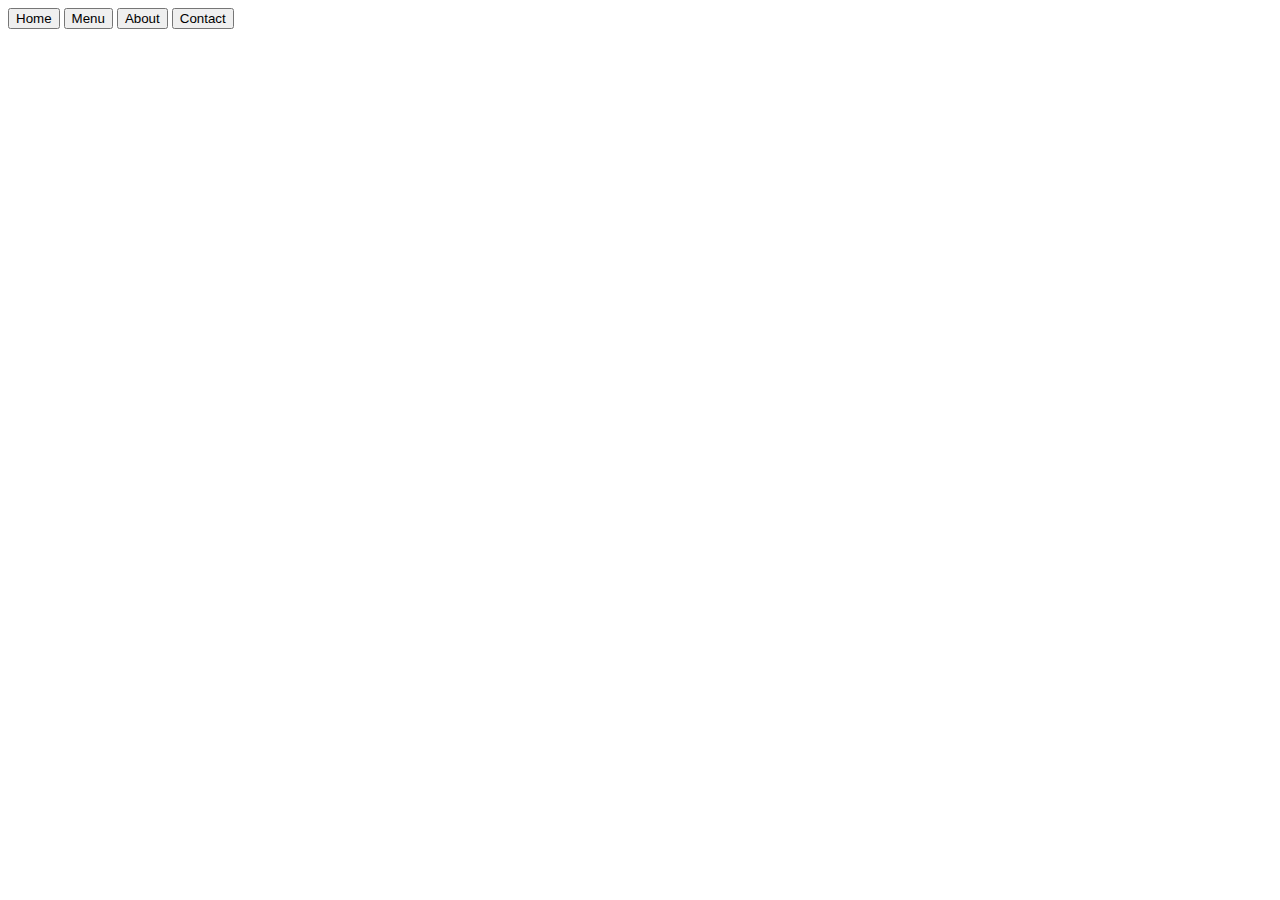
<file: src/template.html>
<!DOCTYPE html>
<html lang="en">
<head>
    <meta charset="UTF-8">
    <meta name="viewport" content="width=device-width, initial-scale=1.0">
    <title>Banana Stand Restaurant</title>
</head>
<body>
    <header>
        <nav>
            <button class="tabcontent">Home</button>
            <button class="tabcontent">Menu</button>
            <button class="tabcontent">About</button>
            <button class="tabcontent">Contact</button>

        </nav>
    </header>
    <div id="content">
       

    </div>
</body>
</html>
</file>
